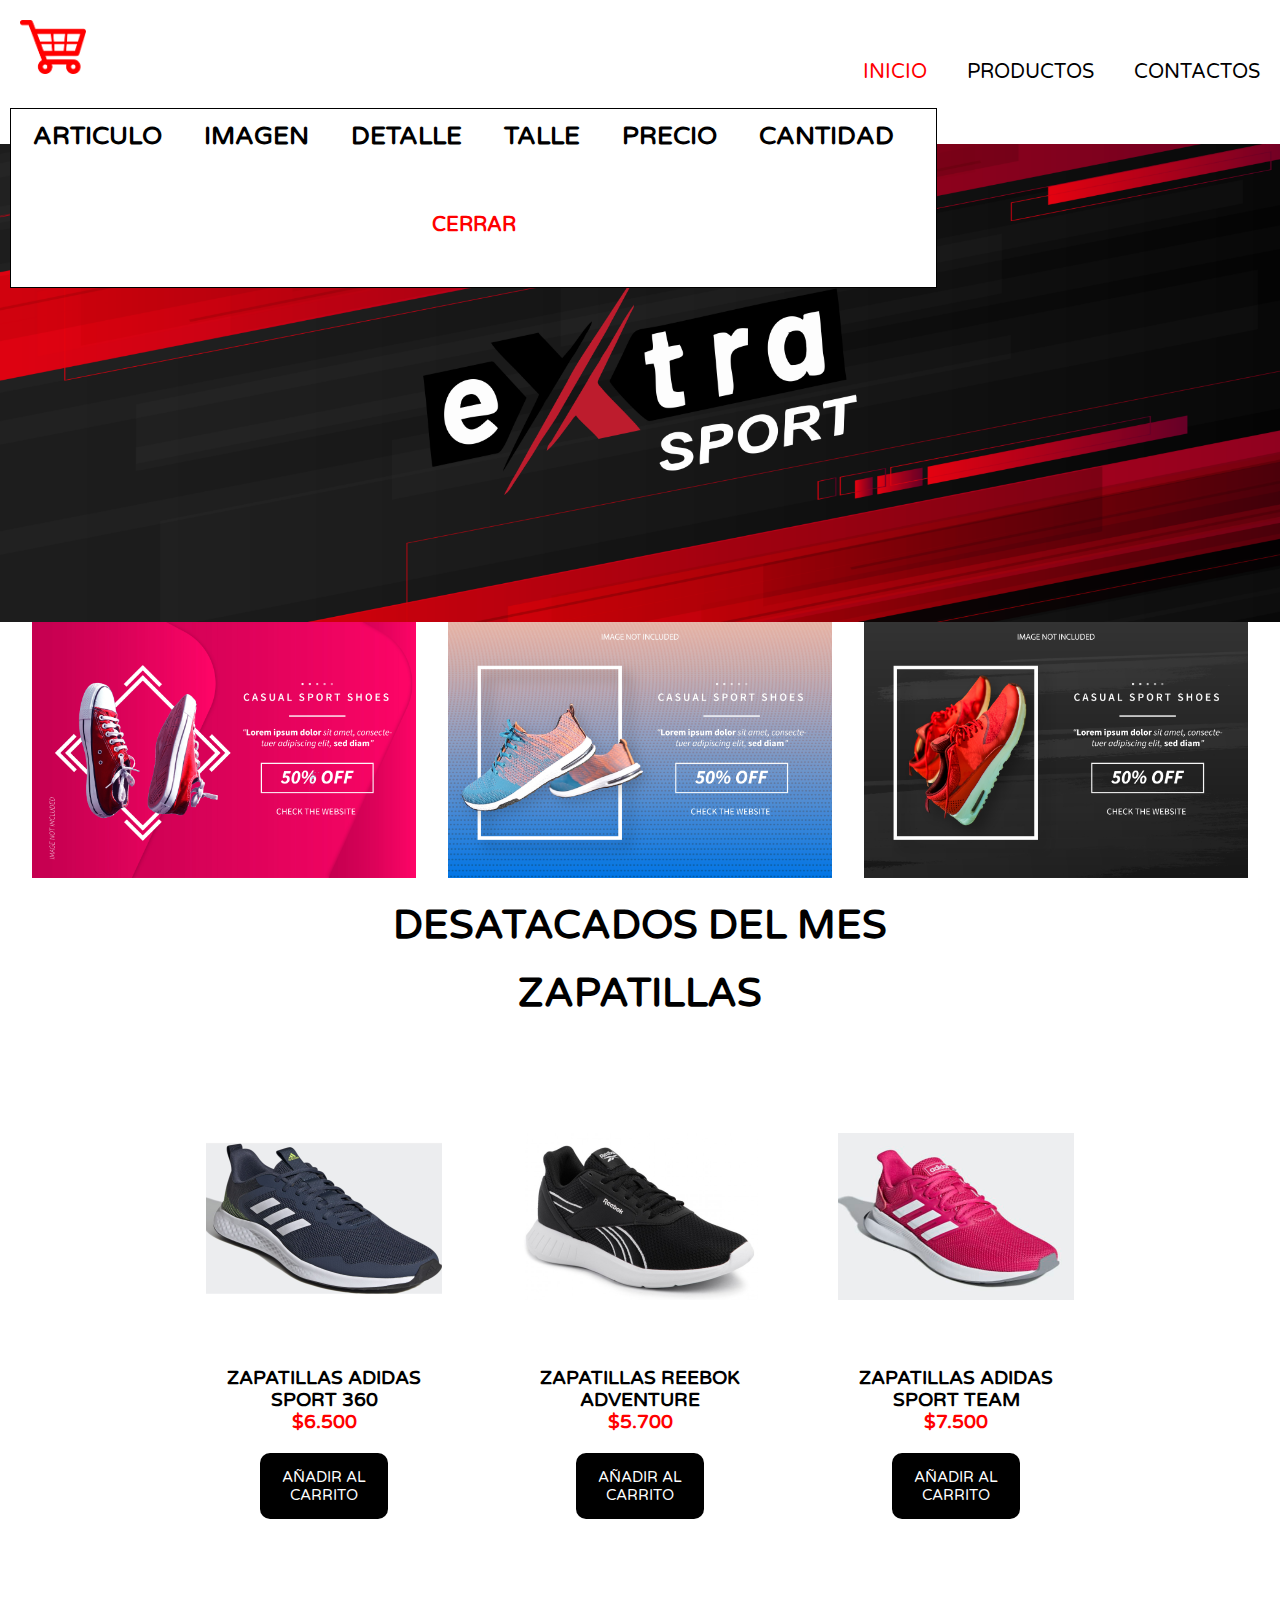
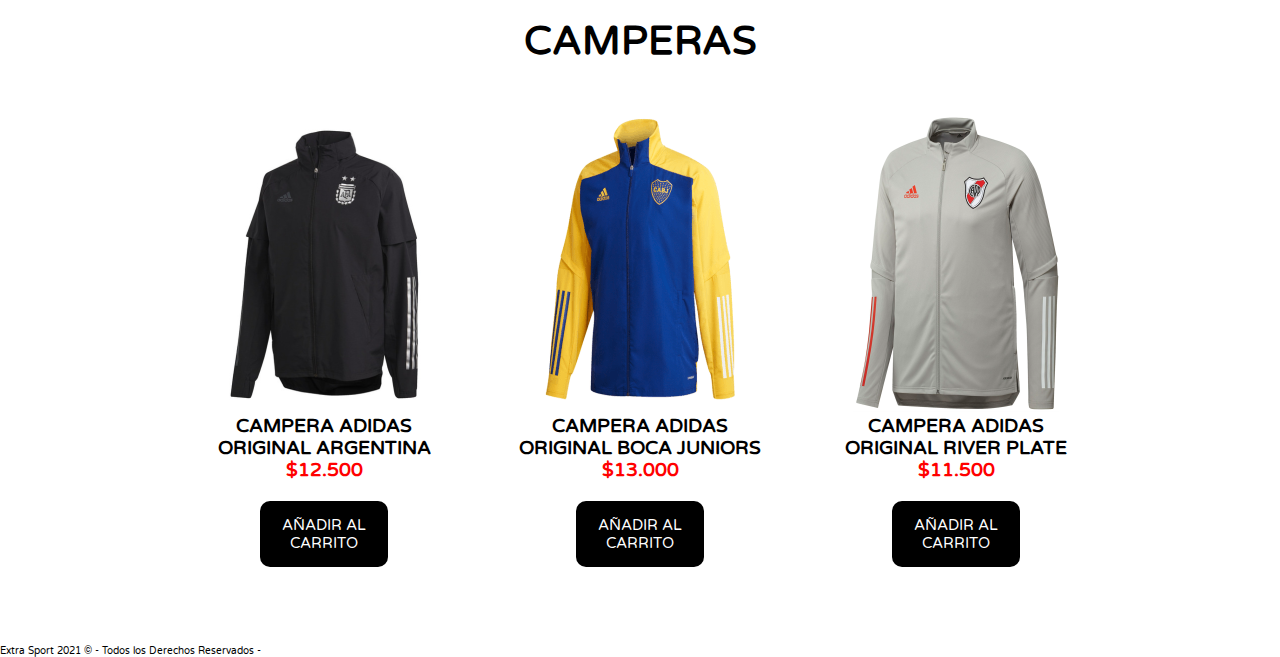
<file: index.html>
<!DOCTYPE html>
<html lang="en">
<head>
    <meta charset="UTF-8">
    <meta http-equiv="X-UA-Compatible" content="IE=edge">
    <meta name="viewport" content="width=device-width, initial-scale=1.0">
    <link rel="preconnect" href="https://fonts.gstatic.com">
<link href="https://fonts.googleapis.com/css2?family=Lato:wght@300;400;700;900&family=Roboto&family=Varela+Round&display=swap" rel="stylesheet">

    <link rel="stylesheet" href="css/style.css">
    <title>Desafio 4</title>
</head>
<body>
    <header>
        <div class="superior">

            <!--CARRITO UTILIZANDO SUBMENU-->
            <div class="subMenu">
                <ul>
                    <li><img src="img/carrito.png" type="button" onclick="verListaCarrito(), verCarritoProductos()" alt="">
                        <ul>
                            <li>
                                <div id="carrito">

                                    <table id="lista-carrito">
                                        <thead>
                                            <tr>
                                                <td>ARTICULO</td>
                                                <td>IMAGEN</td>
                                                <td>DETALLE</td>
                                                <td>TALLE</td>
                                                <td>PRECIO</td>
                                                <td>CANTIDAD</td>
                                            </tr>
                                        </thead>
                                        <Tbody></Tbody>
                                        
                                    </table>
                                    <a href="#" id="vaciar-carrito">CERRAR</a>
                                </div>
                            </li>
                        </ul>
                    </li>
                    </ul>
            </div> <!--CARRITO FINAL -->

             <!--MENU-->
        <nav>
            <div class="navegacion">  
               
            <ul>
                <li> <a href="index.html"style="color: red;">INICIO</a> </li>
                <li> <a href="productos.html">PRODUCTOS</a> </li>
                <li> <a href="#">CONTACTOS</a></li>
            </ul>
        </div>
        </nav>
    </div>
    

        <div class="navegacion__logoprincipal">
            <img src="img/banner1.png" alt="logo empresa">
        </div>
       

    </header>

    <main>
        <section> <!--SECCION OFERTAS-->
            <div class="ofertas">
                <div class="ofertas__imagen">
                    <img src="img/promo1.jpg" alt="promo 1">
                </div>
                <div class="ofertas__imagen">
                    <img src="img/promo2.jpg" alt="promo 2">
                </div>
                <div class="ofertas__imagen">
                    <img src="img/promo3.jpg" alt="promo 3">
                </div>
            </div>
        </section>

        <section>

            <h1>DESATACADOS DEL MES</h1>
        </section>
        <section> <!--SECCION ZAPATILLAS-->
            <h1>ZAPATILLAS</h1>

            <div class="productosDestacados">

                <div class="productos__producto">
                    <div class="imagenZapatilla1">
                        
                    </div>
                    <p>ZAPATILLAS ADIDAS SPORT 360 </p>
                    <div class="productos__precio">
                        <p>$6.500</p>
                    </div>
                    <div class="productos__boton">
                        <a  type="button" id="boton0" onclick="agregarCarrito0(), verListaCarrito()" > AÑADIR AL CARRITO </a>
                    </div>

                </div>

                <div class="productos__producto">
                    <div class="imagenZapatilla2">
                        
                    </div>
                    <p>ZAPATILLAS REEBOK ADVENTURE  </p>
                    <div class="productos__precio">
                        <p>$5.700</p>
                    </div>
                    <div class="productos__boton">
                        <a type="button" onclick="agregarCarrito5(), verListaCarrito()"> AÑADIR AL CARRITO </a>
                    </div>
                </div>

                <div class="productos__producto">
                    <div class="imagenZapatilla3">
                        
                    </div>
                    <p>ZAPATILLAS ADIDAS SPORT TEAM </p>
                    <div class="productos__precio">
                        <p>$7.500</p>
                    </div>
                    <div class="productos__boton">
                        <a  type="button" onclick="agregarCarrito8(), verListaCarrito()"> AÑADIR AL CARRITO </a>
                    </div>
                </div>
                
            

            </div>
        </section>

        <section> <!--SECCION CAMPERAS-->
            <h1>CAMPERAS</h1>

            <div class="productosDestacados">

                <div class="productos__producto ">
                    <div class="imagenCampera1">
                        
                    </div>
                    <p>CAMPERA ADIDAS ORIGINAL ARGENTINA </p>
                    <div class="productos__precio">
                        <p>$12.500</p>
                    </div>
                    <div class="productos__boton">
                        <a  type="button" onclick="agregarCarritoCamp1(), verListaCarrito()"> AÑADIR AL CARRITO </a>
                    </div>
                </div>

                <div class="productos__producto">
                    <div class="imagenCampera2">
                        
                    </div>
                    <p>CAMPERA ADIDAS ORIGINAL BOCA JUNIORS  </p>
                    <div class="productos__precio">
                        <div class="productos__precio">
                            <p>$13.000</p>
                        </div>
                    </div>
                    <div class="productos__boton">
                        <a  type="button" onclick="agregarCarritoCamp2(), verListaCarrito()"> AÑADIR AL CARRITO </a>
                    </div>
                </div>

                <div class="productos__producto">
                    <div class="imagenCampera3">
                        
                    </div>
                    <p>CAMPERA ADIDAS ORIGINAL RIVER PLATE </p>
                    <div class="productos__precio">
                        <p>$11.500</p>
                    </div>
                    <div class="productos__boton">
                        <a  type="button" onclick="agregarCarritoCamp3(),verListaCarrito()"> AÑADIR AL CARRITO </a>
                    </div>
                </div>

            </div>
        </section>
    </main>

    <footer>
        <div class="derechos">
            <p>Extra Sport 2021 ©  - Todos los Derechos Reservados - </p>
        </div>
    </footer>
    <script src="script.js"></script>
    <script src="script2.js"></script>
</body>
</html>
</file>
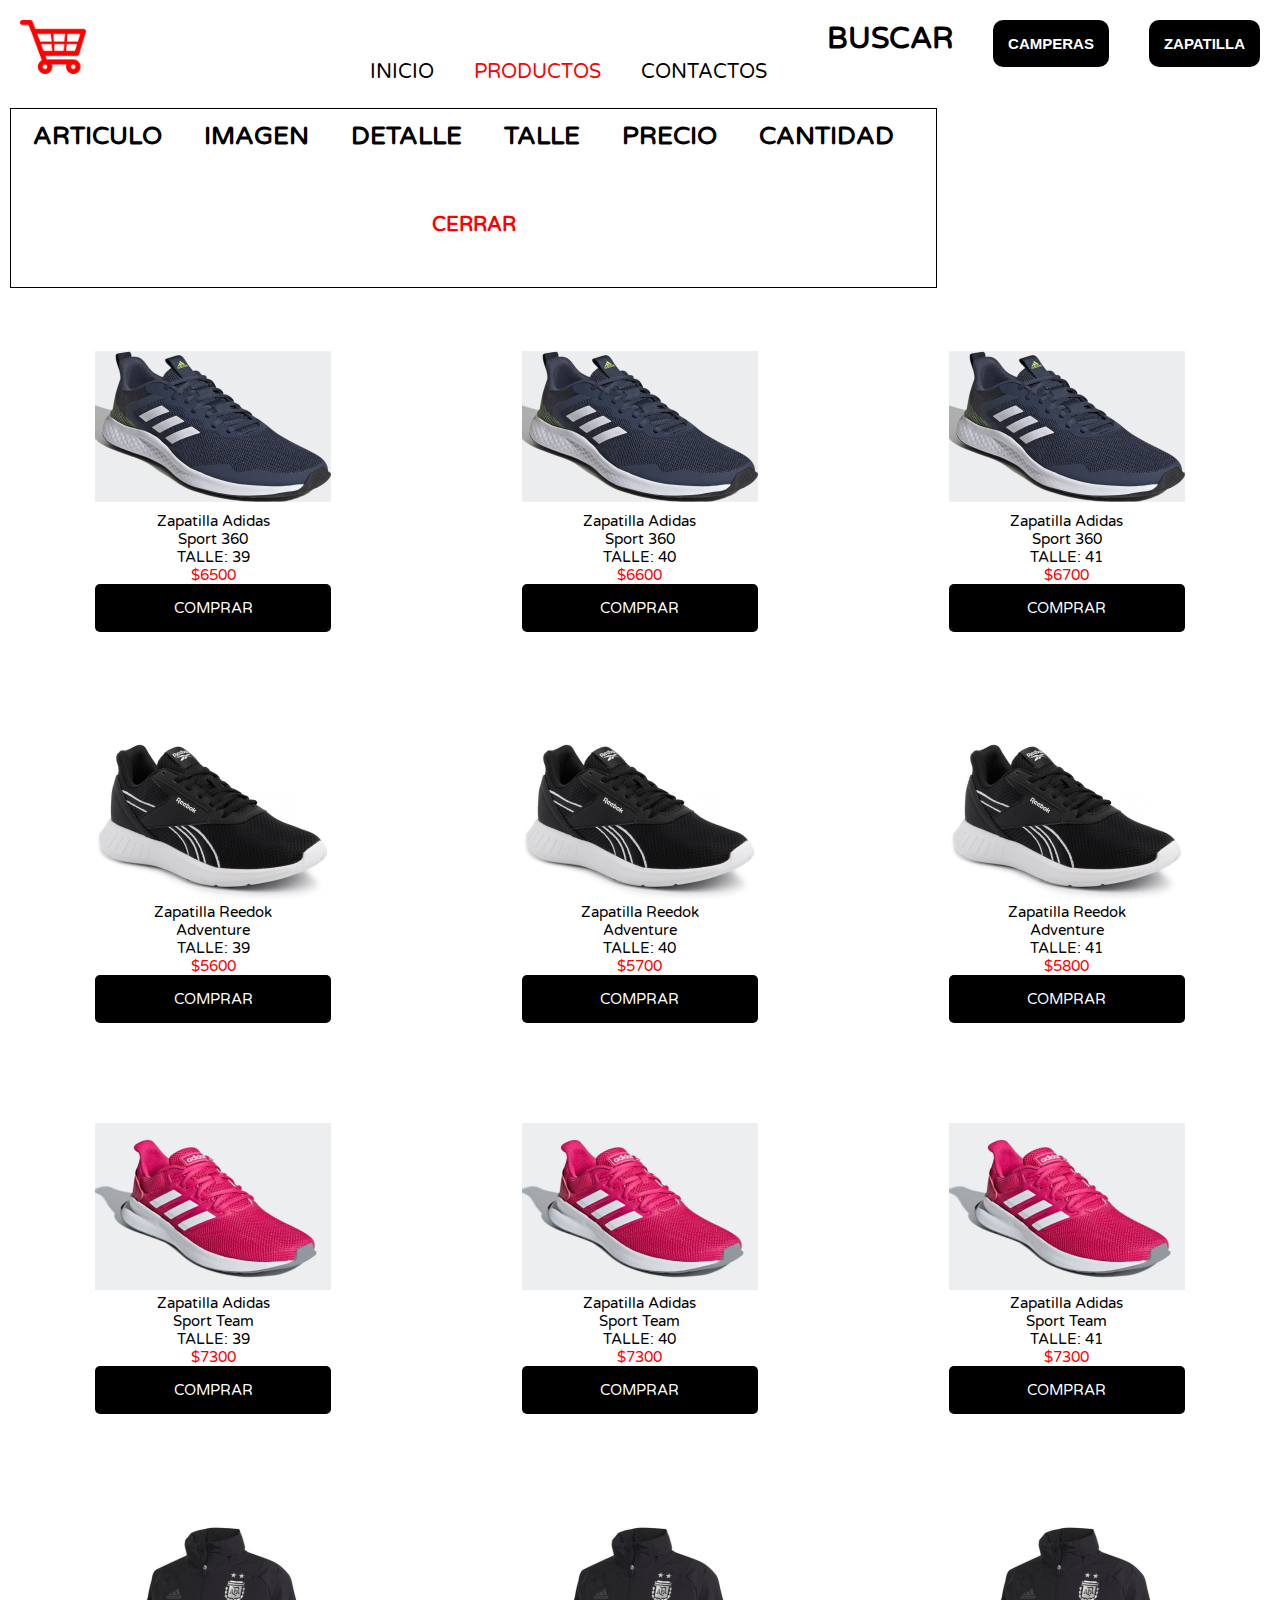
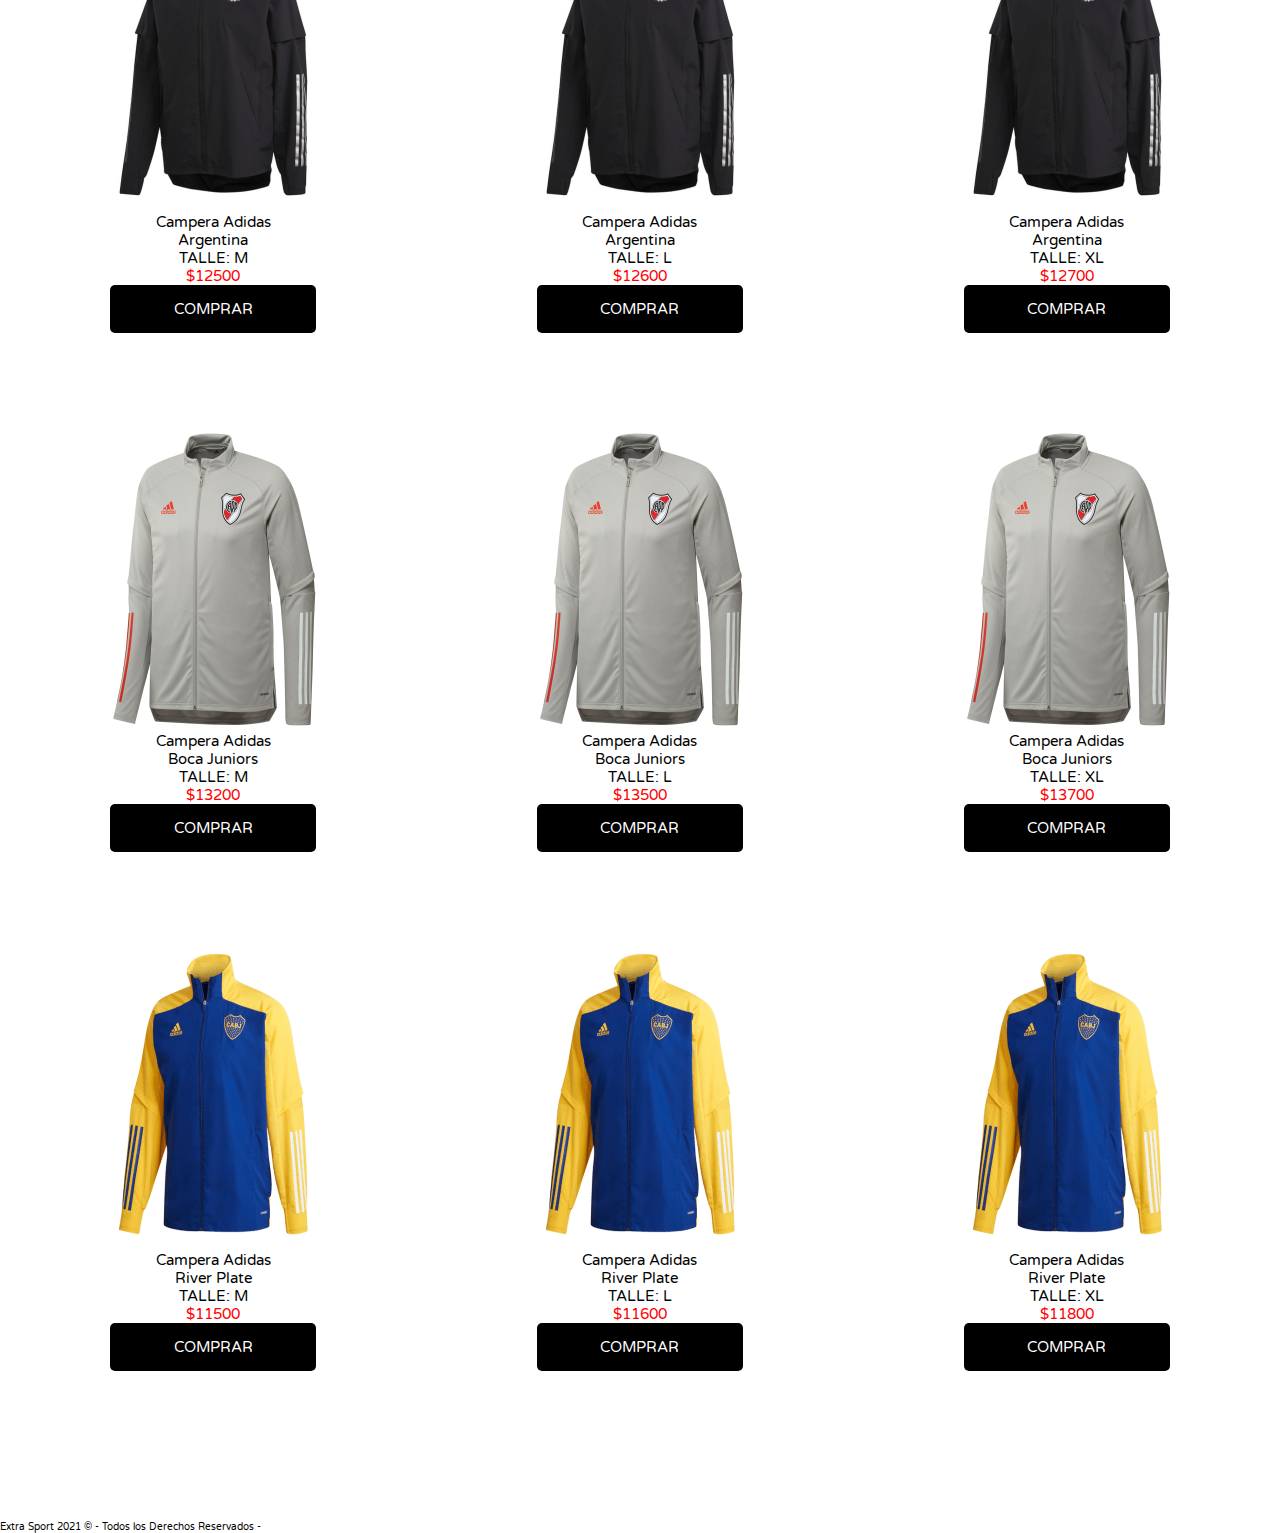
<file: productos.html>
<!DOCTYPE html>
<html lang="en">
<head>
    <meta charset="UTF-8">
    <meta http-equiv="X-UA-Compatible" content="IE=edge">
    <meta name="viewport" content="width=device-width, initial-scale=1.0">
    <link rel="preconnect" href="https://fonts.gstatic.com">
<link href="https://fonts.googleapis.com/css2?family=Lato:wght@300;400;700;900&family=Roboto&family=Varela+Round&display=swap" rel="stylesheet">

    <link rel="stylesheet" href="css/style.css">
    <link rel="stylesheet" href="css/productos.css">
    <title>Desafio 4</title>
</head>
<body>
    <header>
        <div class="superior">

            <!--CARRITO UTILIZANDO SUBMENU-->
            <div class="subMenu">
                <ul>
                    <li><img src="img/carrito.png" type="button" onclick=" verCarritoProductos()" alt="">
                        <ul>
                            <li>
                                <div id="carrito">

                                    <table id="lista-carrito2">
                                        <thead>
                                            <tr>
                                                <td>ARTICULO</td>
                                                <td>IMAGEN</td>
                                                <td>DETALLE</td>
                                                <td>TALLE</td>
                                                <td>PRECIO</td>
                                                <td>CANTIDAD</td>
                                            </tr>
                                        </thead>
                                        <Tbody>


                                        </Tbody>
                                        
                                    </table>
                                    <a href="#" id="vaciar-carrito">CERRAR</a>
                                </div>
                            </li>
                        </ul>
                    </li>
                    </ul>
            </div>

             <!--MENU-->
        <nav>
            <div class="navegacion">  
               
            <ul>
                <li> <a href="index.html">INICIO</a> </li>
                <li> <a href="productos.html"style="color: red;">PRODUCTOS</a> </li>
                <li> <a href="#">CONTACTOS</a></li>
            </ul>
        </div>
        </nav>

            
       <!--FILTRAR -->
        <div class="botonesParaFiltrar">
            <div class="botonesParaFiltrar__boton">
              <h3>BUSCAR</h3>
            </div>
            
            <div class="botonesParaFiltrar__boton">
                <button type="button" class="apretar1" >CAMPERAS</button>
            </div>

            <div class="botonesParaFiltrar__boton">
                <button type="button"  >ZAPATILLA</button>
            </div>
            <div class="hla"></div>

        </div>

    </div>
    

    </header>

    <main>

        <h1>NUESTROS PRODUCTOS</h1>

       <section>
           <div class="filtrarProd">
               <p>FILTRAR :</p>

               <div class="CheckBox">
                <button id="zapatillas" onclick="filtrarZapa()">ZAPATILLAS</button>
               </div>

               <div class="CheckBox">
               <input type="checkbox" id="camperas">
               <label for="camperas">CAMPERAS</label>
            </div>
            
           </div>

       </section>
            

        <section>

            <div class="productos">

                <div class="listaProductos"></div>
                <div class="listaProductos"></div>
                <div class="listaProductos"></div>
                <div class="listaProductos"></div>
                <div class="listaProductos"></div>
                <div class="listaProductos"></div>
                <div class="listaProductos"></div>
                <div class="listaProductos"></div>
                <div class="listaProductos"></div>
                <div class="listaProductos"></div>
                <div class="listaProductos"></div>
                <div class="listaProductos"></div>
                <div class="listaProductos"></div>
                <div class="listaProductos"></div>
                <div class="listaProductos"></div>
                <div class="listaProductos"></div>
                <div class="listaProductos"></div>
                <div class="listaProductos"></div>
                <div class="listaProductos"></div>
                <div class="listaProductos"></div>

            </div>
        </section>

      
    </main>

    <footer>
        <div class="derechos">
            <p>Extra Sport 2021 ©  - Todos los Derechos Reservados - </p>
        </div>
    </footer>
    <script src="script.js"></script>
    <!-- <script src="script2.js"></script> -->
</body>
</html>
</file>
<file: css/style.css>
/*Paleta de colores*/
        
 :root {
    --ColorPrimarioTexto: #DC7633;
    --colorSecundario: #E59866;
    --colorBotonFormulario: #154360;
    --colorNaranjaClaro: #FAD7A0;
}
/*Globales*/

html {
    font-size: 62.5%;
    box-sizing: border-box;
    font-family: 'Lato', sans-serif;
font-family: 'Roboto', sans-serif;
font-family: 'Varela Round', sans-serif;
}

*,
*:before,
*:after {
    box-sizing: inherit;
}

* {
    margin: 0;
    padding: 0;
}

h1 {
    font-size: 4rem;
    text-align: center;
    margin: 2rem auto;
}

h2 {
    font-size: 3.5rem;
}

/*SUPERIOR*/

.superior{
    display: flex;
    justify-content: space-between;
}
/*CARRITO*/
.subMenu img{
    width: 80%;
    margin: 2rem ;
}
.subMenu img:hover{
    cursor: pointer;
}
.subMenu ul {
    list-style: none;
    font-size:0 /* truco por el uso de inline-block*/
 }
 .subMenu li {
    display: inline-block;
    width: 25%;
    position:relative;
    font-size: 5rem;
    font-weight: bold;
    
 }
 .subMenu ul ul {
    position: absolute;
    display: none;
 }
 .subMenu  ul li {
    display: block;
 }
 .subMenu li:hover ul {
    display:block;
 }
 /*TABLA DEL CARRITO*/

 .subMenu th{
     font-size: 2rem;
     padding: 0rem 2rem ;
     font-weight: normal;
     font-size: 2rem; 
     text-align: center; 
     padding: 1rem;
 }
 .subMenu td{
     font-size: 2.5rem;
     padding: 1rem 2rem;
     font-weight: 900;
 }

 #carrito{
    background-color: white;
    width: 400%;
    border: 1px solid black;
    margin: 0rem 1rem;
 }
 #carrito a{
     text-decoration: none;
     color: red;
     display: block;
     text-align: center;
     font-size: 2rem;
     padding: 5rem;
 }

 /* BANNER PRINCIPAL */
.navegacion__logoprincipal{
    margin: 0 auto;
    width: 100%;
}
.navegacion__logoprincipal img{
    display: block;
    width: 100%;
}


/* MENU */
.navegacion {
    margin: 4rem auto;
}
.navegacion ul{
    display: flex;
    justify-content: center;
    text-align: center;
}
.navegacion  li{
    display: inline; 
    font-size: 2rem; 
    margin: 2rem;
    cursor: pointer;
}
.navegacion a{
    font-size: 2rem;
    text-decoration: none;
    color: black;
}



/* PROMOCIONES */

.ofertas{
    display: flex;
    justify-content: space-evenly;
}
.ofertas__imagen{
    width: 30%;

}
.ofertas__imagen img{
    width: 100%;

}
/* BOTONES PARA FILTRAR */

.botonesParaFiltrar{
    display: flex;
    justify-content: center;
}
.botonesParaFiltrar__boton{
    margin: 2rem;
}
.botonesParaFiltrar__boton button:hover{
    background-color: red;
}
.botonesParaFiltrar__boton button{
    cursor: pointer;
    border: none;
    background-color: black;
    color: white;
    padding: 1.5rem;
    border-radius: 1rem;
    font-size: 150%;
    font-weight: bolder;
}
.botonesParaFiltrar__boton h3{
    font-size: 3rem;
}

/* PRODUCTOS */

.productos{
    display: grid;
    grid-template-columns: repeat(3, 1fr);
 
    
}
.listaProductos{
    margin: 5rem auto;
    font-size: 1.5rem;
    text-align: center;
    transition: transform 0.5s;
}
.listaProductos:hover{
    transform: scale(1.1);
}
.botonComprar p{
    display: block;
    padding: 1.5rem;
    border-radius: 0.5rem;
    background-color: black;
    color: white;
    
    
}
.botonComprar p:hover{
    background-color: red;
    cursor: pointer;
}
.productosDestacados{
    display: flex;
    justify-content: center;
}
.productos__producto{
    width: 20%;
    height: 50rem;
    margin: 3rem;
    transition: transform 0.5s;
}
.productos__producto:hover{
    cursor: pointer;
    transform: scale(1.1);
}

.productos__producto img{
    display: none;
    width: 70%;
    display: block;
    margin: auto auto;
}
/* PRODUCTOS DESTACADOS */
.imagenZapatilla1, .imagenZapatilla2, .imagenZapatilla3, .imagenCampera1, .imagenCampera2, .imagenCampera3{
    background-image: url(../img/campera10.png);
    width: 100%;
    height: 60%;
    background-repeat: no-repeat;
    background-position: center;
    transition: transform 0.5s;
}
/* ZAPATILLAS*/
.imagenZapatilla1{
    background-image: url(../img/zapatilla1.png);
    
}
.imagenZapatilla1:hover{
    background-image: url(../img/zapatilla1-2.png);
   

}
.imagenZapatilla2{
    background-image: url(../img/zapatilla2.png);
}
.imagenZapatilla2:hover{
    background-image: url(../img/zapatilla2-2.png);
}
.imagenZapatilla3{
    background-image: url(../img/zapatilla3.png);
}
.imagenZapatilla3:hover{
    background-image: url(../img/zapatilla3-3.png);
}
/* CAMPERAS */
.imagenCampera1:hover{
    background-image: url(../img/campera10-2.png);
}
.imagenCampera2{
    background-image: url(../img/campera12.png);
}
.imagenCampera2:hover{
    background-image: url(../img/campera12-2.png);
}
.imagenCampera3{
    background-image: url(../img/campera11.png);
}
.imagenCampera3:hover{
    background-image: url(../img/campera11-2.png);
}

.productos__producto p{
    font-size: 1.9rem;
    font-weight: bolder;
    text-align: center;
}
.productos__producto a{
    display: block;
    text-align: center;
    text-decoration: none;
    font-size: 150%;
    background-color: black;
    color: white;
    padding: 1.5rem;
    border-radius: 1rem;
}
.productos__producto a:hover{
    background-color: red;
}
.productos__precio p{
    color: red;
}
.productos__boton{
    width: 50%;
    margin: 2rem auto;
}
.precio{
    color: red;
}
</file>
<file: css/productos.css>
.filtrarProd{
    display: flex;
    justify-content: center;
}

.CheckBox{
    margin: 2rem;
}
.filtrarProd p{
margin: 2rem;
}
</file>
